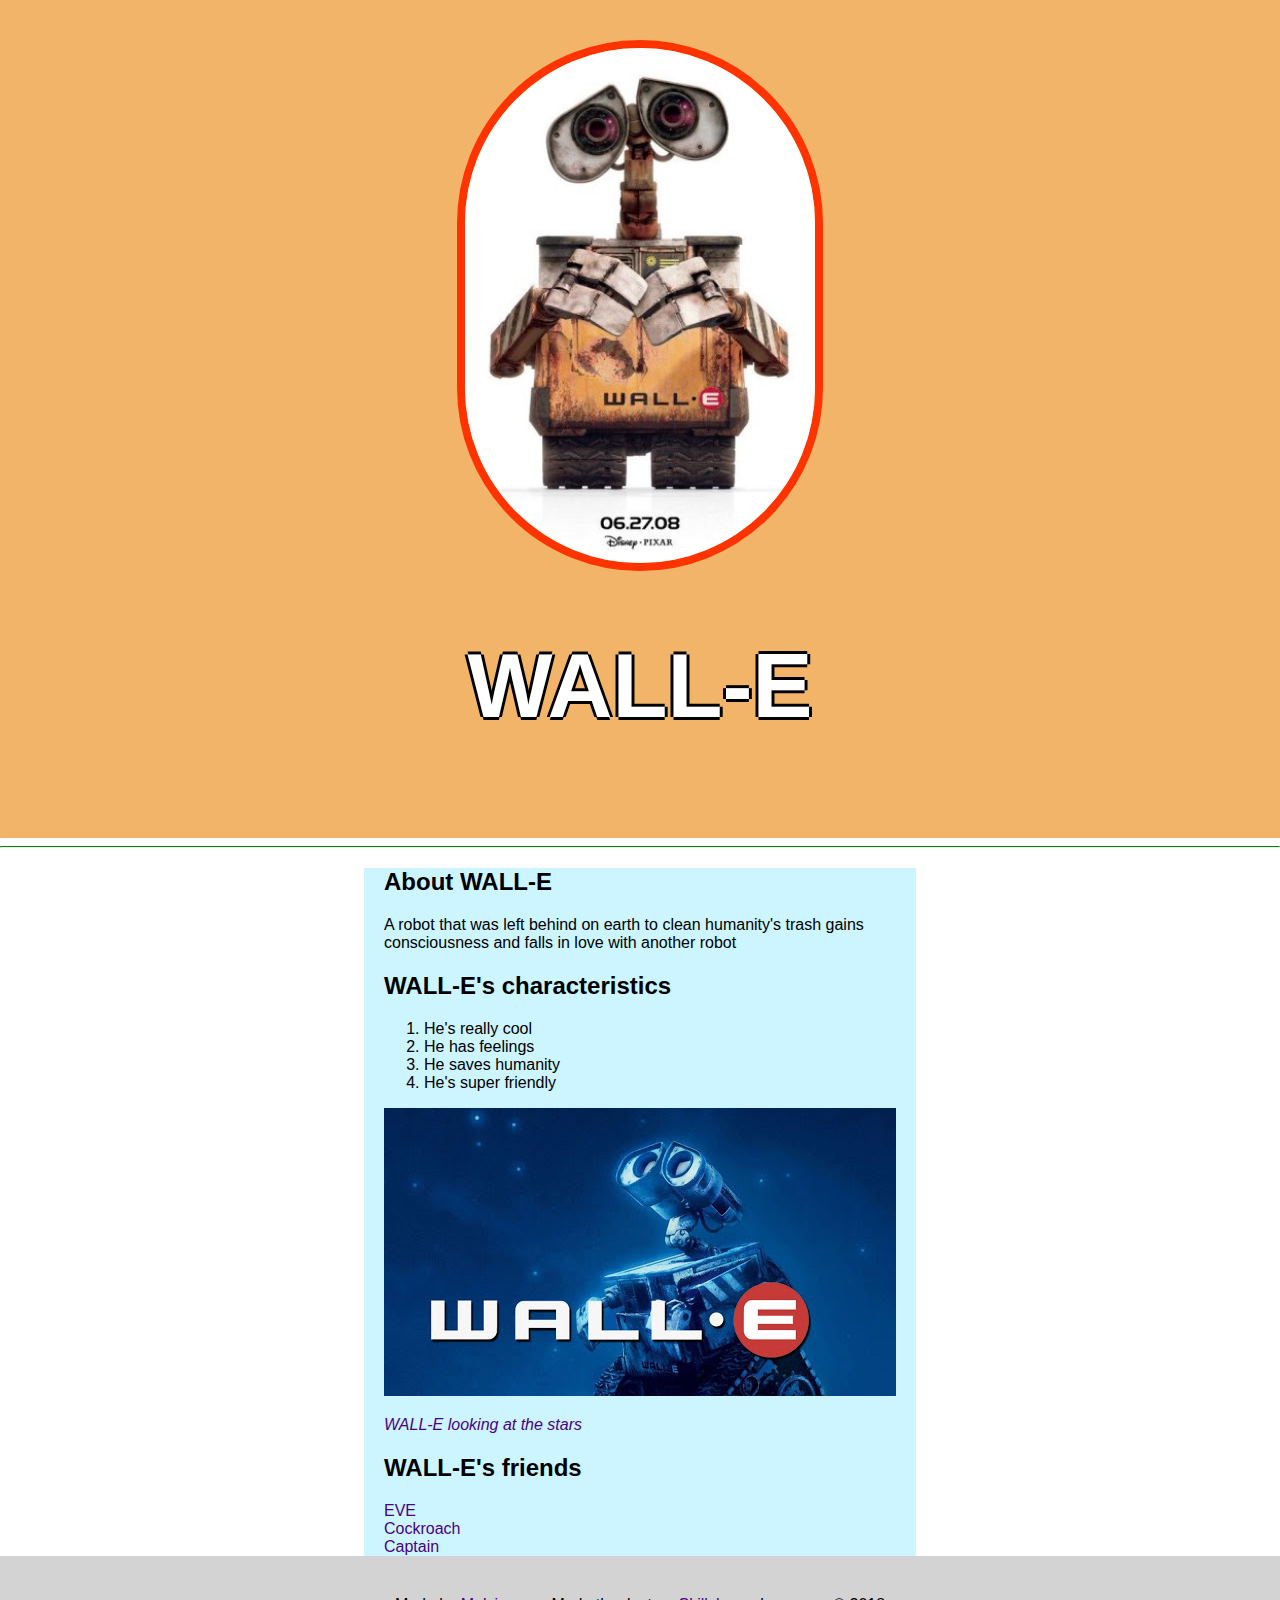
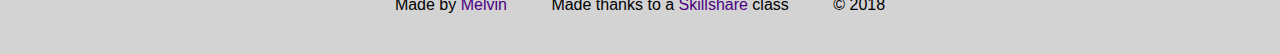
<file: index.html>
<!DOCTYPE html>
<html>
<head>
	<title>WALL-E</title>
	<link rel="stylesheet" type="text/css" href="css/hero.css">
</head>
<body>
<div class="wrapper">
	<header>
		<img src="img/profile.jpg">
		<h1>WALL-E</h1>
	</header>

	<hr>

	<div class="content">
		<h2>About WALL-E</h2>
		<p>A robot that was left behind on earth to clean humanity's trash gains consciousness and falls
		in love with another robot</p>
		<h2>WALL-E's characteristics</h2>
		<ol>
			<li>He's really cool</li>
			<li>He has feelings</li>
			<li>He saves humanity</li>
			<li>He's super friendly</li>
		</ol>
		<img class="big-image" src="img/big-image.jpg">
		<p class="caption"> WALL-E looking at the stars</p>
		<h2>WALL-E's friends</h2>
		<ul>
			<li><a href="http://disney.wikia.com/wiki/EVE" target="_blank" title="Visit EVE's page">EVE</a></li>
			<li><a href="http://pixar.wikia.com/wiki/Hal" target="_blank" title="Visit Cockroach's page">Cockroach</a></li>
			<li><a href="http://pixar.wikia.com/wiki/Captain_B._McCrea" target="_blank" title="Visit Captain's page">Captain</a></li>
		</ul>
	</div>

	<footer>
		<ul>
			<li>Made by <a href="https://github.com/owtu16" target="_blank" title="Visit Melvin's website">Melvin</a></li>
			<li>Made thanks to a <a href="https://github.com/owtu16" target="_blank" title="Visit Skillshare's website">Skillshare</a> class</li>
			<li>&copy; 2018</li>

		</ul>

	</footer>
</div>

</body>
</html>
</file>
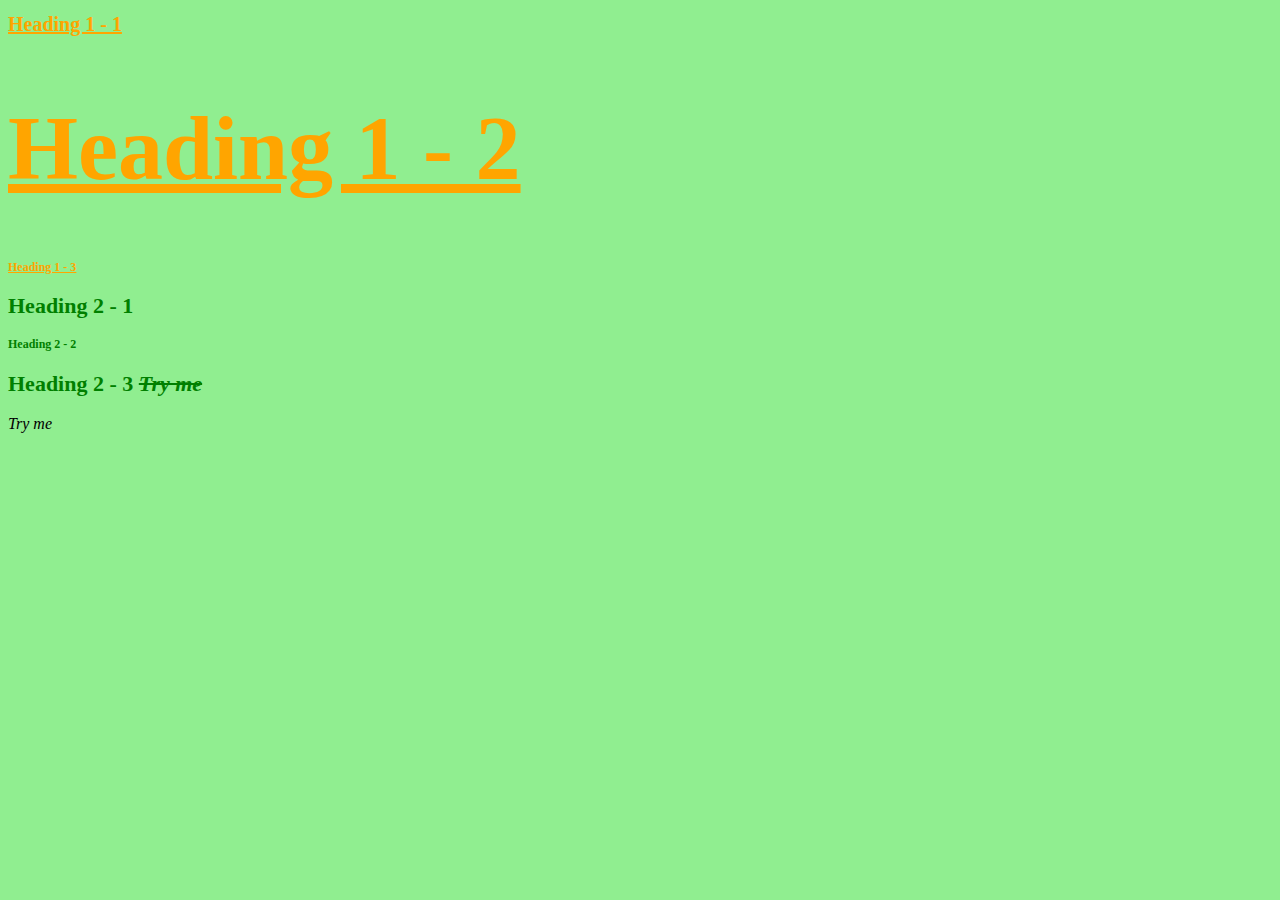
<file: stylish.html>
<!doctype html>

<html>

<head>
	<title>Stylish</title>
	<link rel="stylesheet" type="text/css" href="css/test.css">
	
	
</head>

<body>

	<h1 id="first" class="small" style="font-size: 20px;"> Heading 1 - 1 </h1>
	<h1> Heading 1 - 2 </h2>
	<h1 class="small"> Heading 1 - 3 </h1>
	<h2> Heading 2 - 1 </h2>
	<h2 class="small"> Heading 2 - 2 </h2>
	<h2> Heading 2 - 3 <span>Try me</span> </h2>

	<span>Try me</span>

</body>

</html>
</file>
<file: css/hero.css>
html, body{

	font-family: bookman old style, helvetica;
	margin: 0;
}

header{
	/*background-color: #C1BE8D;*/
	background-color: #f2b469;
	padding: 40px;
	text-align: center;


}

hr{
	border-top: 1px solid green;
}

h1{
	font-size: 90px;
	color: white;
	text-shadow: -3px 0 black,0 3px black, 3px 0 black, 0 -3px black;
}

header img {
    border-radius: 200px;
    width: 350px;
    border: 8px solid #ff3300;
    margin-left: auto;
    margin-right: auto;
}

.content{

	max-width: 512px;
	margin: 0 auto;
	background-color: #ccf5ff;
	padding: 0 20px;

}

img.big-image{

	max-width: 100%;
}

p.caption{

	font-size: 16px;
	color:indigo;
	font-style: italic;
}

ul{
	list-style: none;
	padding: 0;
	margin: 0;

}

a{
	color: indigo;
	text-decoration: none;
}

footer{
	padding: 40px 20px;
	background-color: lightgrey;
}

ul{
	text-align: left;
}

footer ul{
	text-align: center;
}

footer ul li{

	display: inline-block;
	margin: 0 20px;
}
/* <header>
		<img src="img/profile.jpg">
		<h1>WALL-E</h1>
</header> */
</file>
<file: css/test.css>
body{

	background-color: lightgreen;
}

h1{
color:orange;
font-size: 90px;
text-decoration: underline;
}

h2{

font-size:22px;
color: green;

}

#first{

font-size: 150px;
}

.small{

font-size:12px;
}

span{

font-style: italic;
}

h2 span{

text-decoration: line-through;
}
</file>
